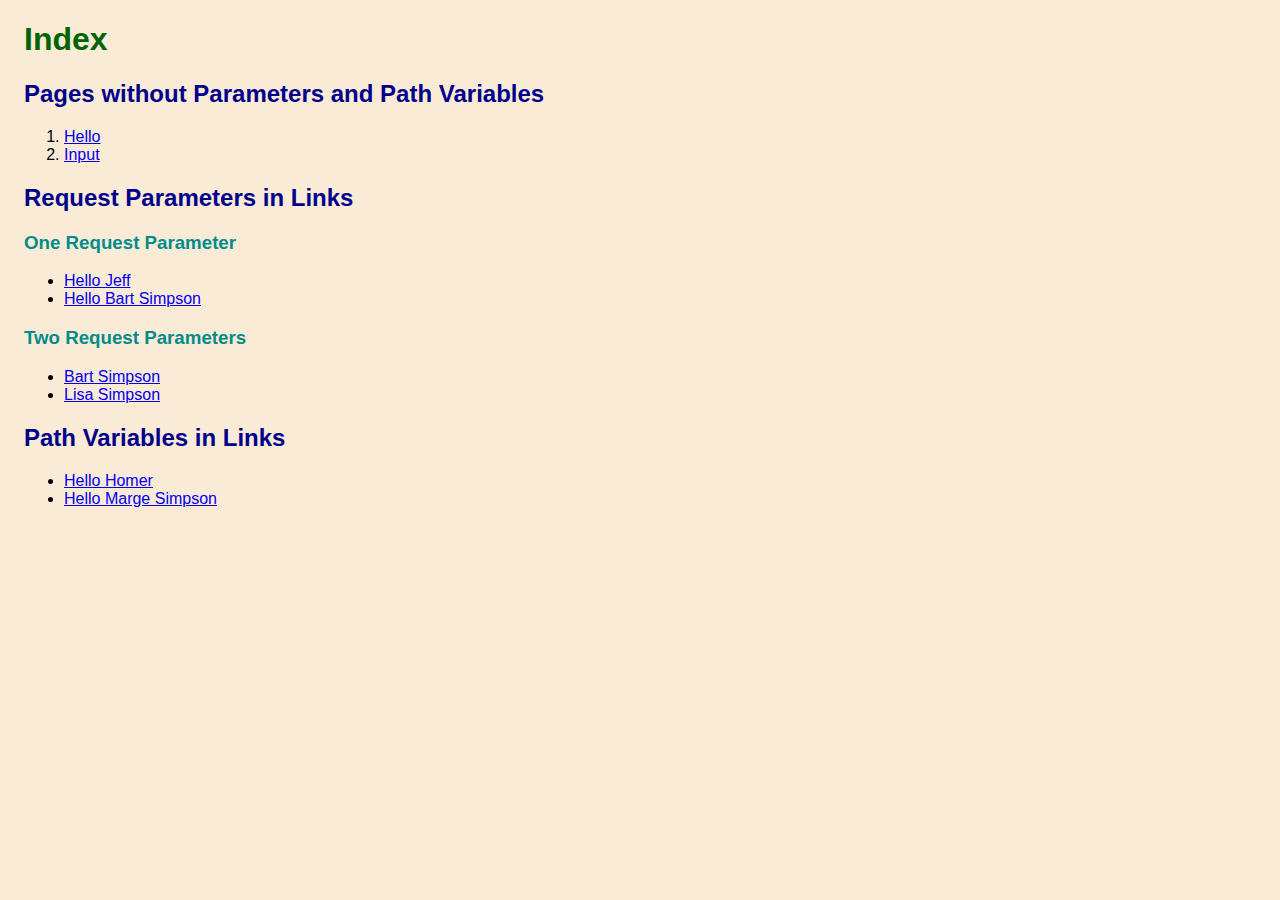
<file: src/main/resources/templates/Index.html>
<!DOCTYPE html>
<html lang="en" xmlns:th="http://www.thymeleaf.org">
<head>
  <meta charset="UTF-8">
  <link rel="stylesheet" href="../static/css/main.css" th:href="@{css/main.css}">
  <title>index</title>
</head>
<body>
<h1>Index</h1>
<h2>Pages without Parameters and Path Variables</h2>
<ol>
  <li>
    <a href="Hello.html" th:href="@{Hello}">Hello</a>
  </li>
  <li>
    <a href="Input.html" th:href="@{Input}">Input</a>
  </li>
</ol>
<h2>Request Parameters in Links</h2>
<h3>One Request Parameter</h3>
<ul>
  <li>
    <a href="Hello.html" th:href="@{Hello(name='Jeff')}">Hello Jeff</a>
  </li>
  <li>
    <a href="Hello.html" th:href="@{Hello(name='Bart Simpson')}">Hello Bart Simpson</a>
  </li>
</ul>
<h3>Two Request Parameters</h3>
<ul>
  <li>
    <a href="Output.html" th:href="@{Output(firstName='Bart',lastName='Simpson')}">
      Bart Simpson
    </a>
  </li>
  <li>
    <a href="Output.html" th:href="@{Output(firstName='Lisa',lastName='Simpson')}">
      Lisa Simpson
    </a>
  </li>
</ul>
<h2>Path Variables in Links</h2>
<ul>
  <li>
    <a href="Hello.html" th:href="@{Hello/{name}(name='Homer')}">Hello Homer</a>
  </li>
  <li>
    <a href="Hello.html" th:href="@{Hello/{name}(name='Marge Simpson')}">Hello Marge Simpson</a>
  </li>
</ul>
</body>
</html>
</file>
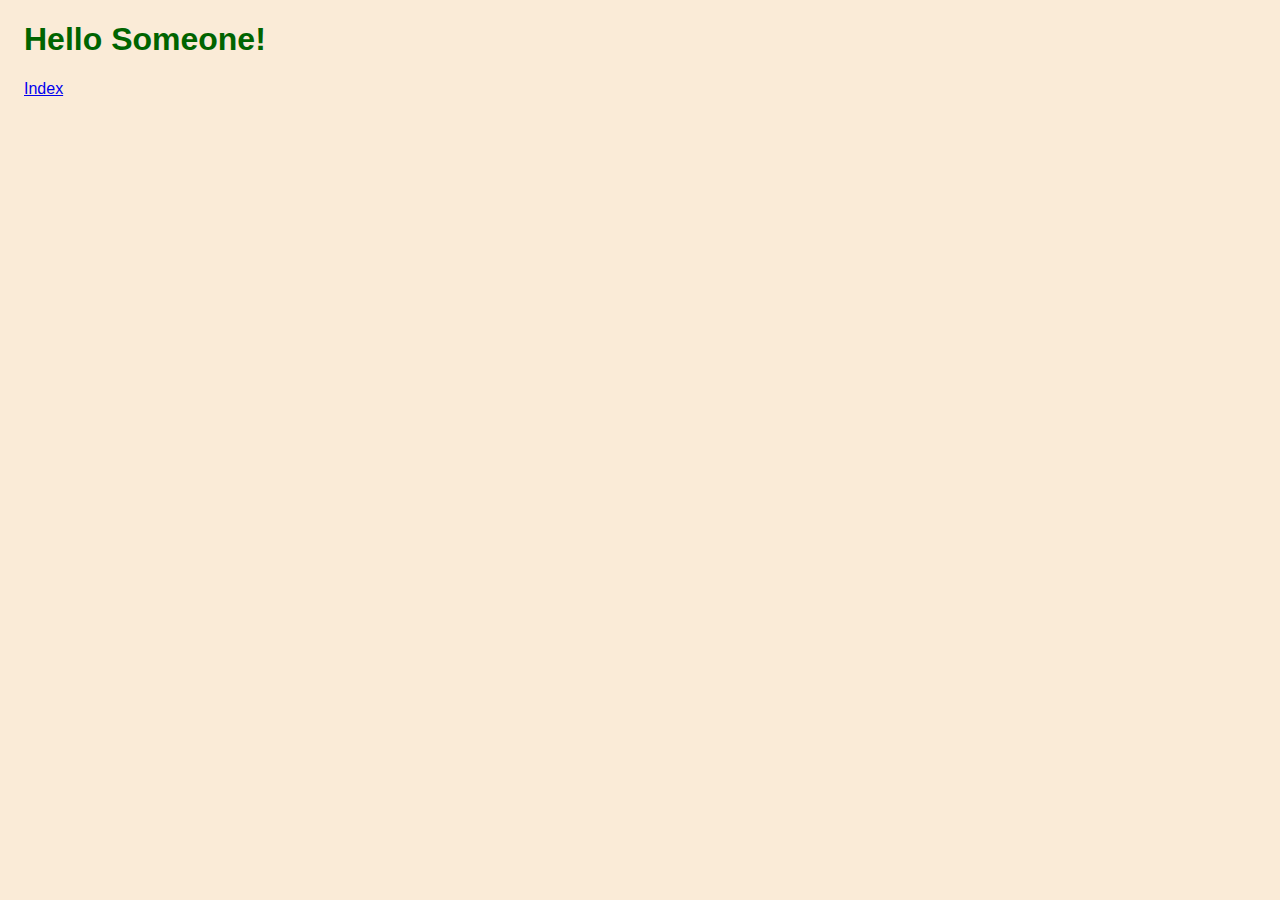
<file: src/main/resources/templates/Hello.html>
<!DOCTYPE html>
<html lang="en" xmlns:th="http://www.thymeleaf.org">
<head>
    <meta charset="UTF-8">
    <link rel="stylesheet" href="../static/css/main.css" th:href="@{/css/main.css}">
    <title>Hello</title>
</head>
<body>
<h1>Hello <span th:text="${name}">Someone</span>!</h1>
<p>
    <a href="Index.html" th:href="@{/Index}">Index</a>
</p>
</body>
</html>
</file>
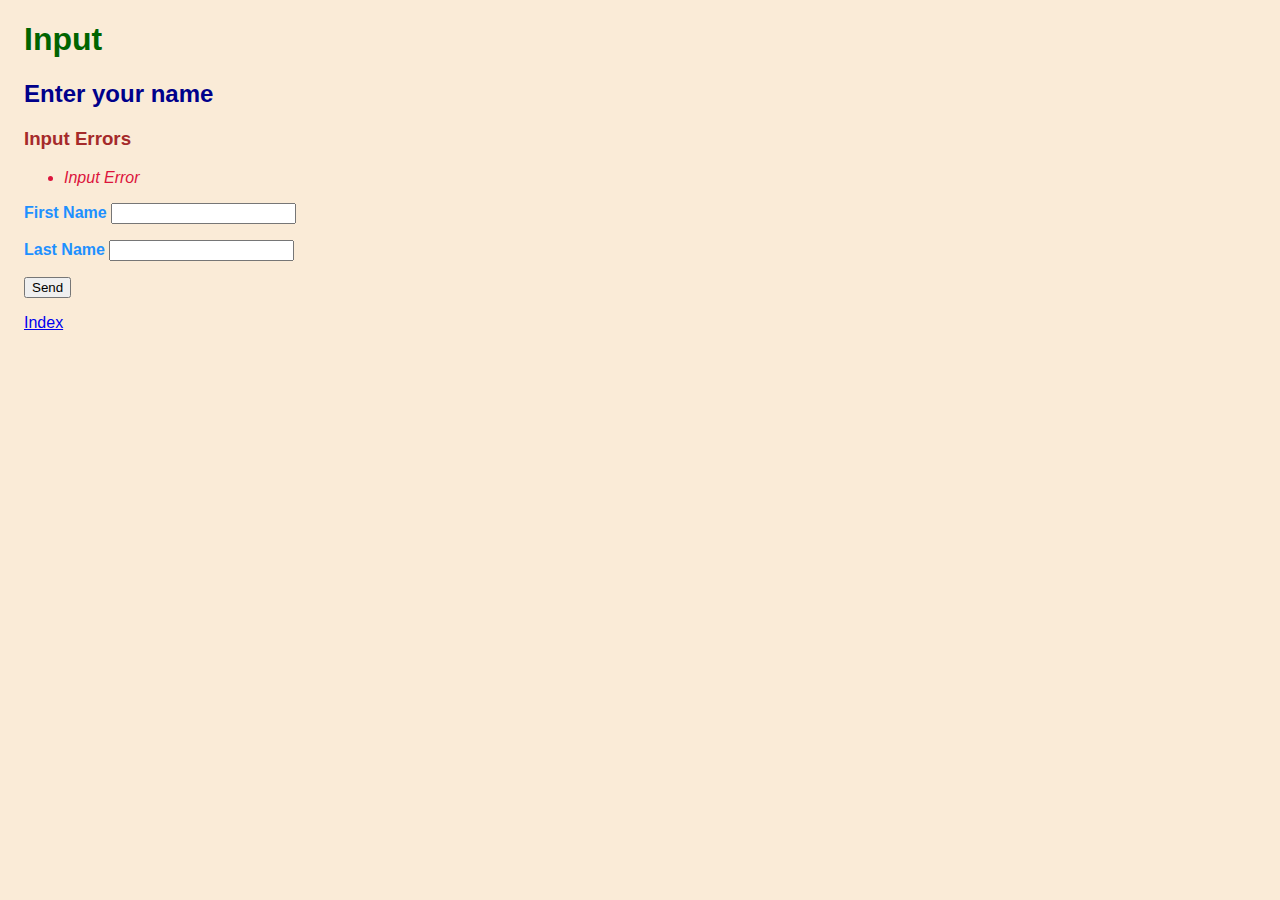
<file: src/main/resources/templates/Input.html>
<!DOCTYPE html>
<html lang="en" xmlns:th="http://www.thymeleaf.org">
<head>
    <meta charset="UTF-8">
    <link rel="stylesheet" href="../static/css/main.css" th:href="@{css/main.css}">
    <title>Input</title>
</head>
<body>
<h1>Input</h1>
<h2>Enter your name</h2>
<form action="Output.html" th:action="@{Output}" th:object="${user}">
    <div th:if="${#fields.hasErrors('*')}">
        <h3 class="error">Input Errors</h3>
        <ul>
            <li class="error" th:each="e: ${#fields.errors('*')}" th:text="${e}">Input Error</li>
        </ul>
    </div>
    <p>
        <label for="fn">First Name</label>
        <input id="fn" th:field="*{firstName}">
    </p>
    <p>
        <label for="ln">Last Name</label>
        <input id="ln" th:field="*{lastName}">
    </p>
    <p>
        <input type="submit" value="Send">
    </p>
</form>
<p>
    <a href="Index.html" th:href="@{Index}">Index</a>
</p>
</body>
</html>
</file>
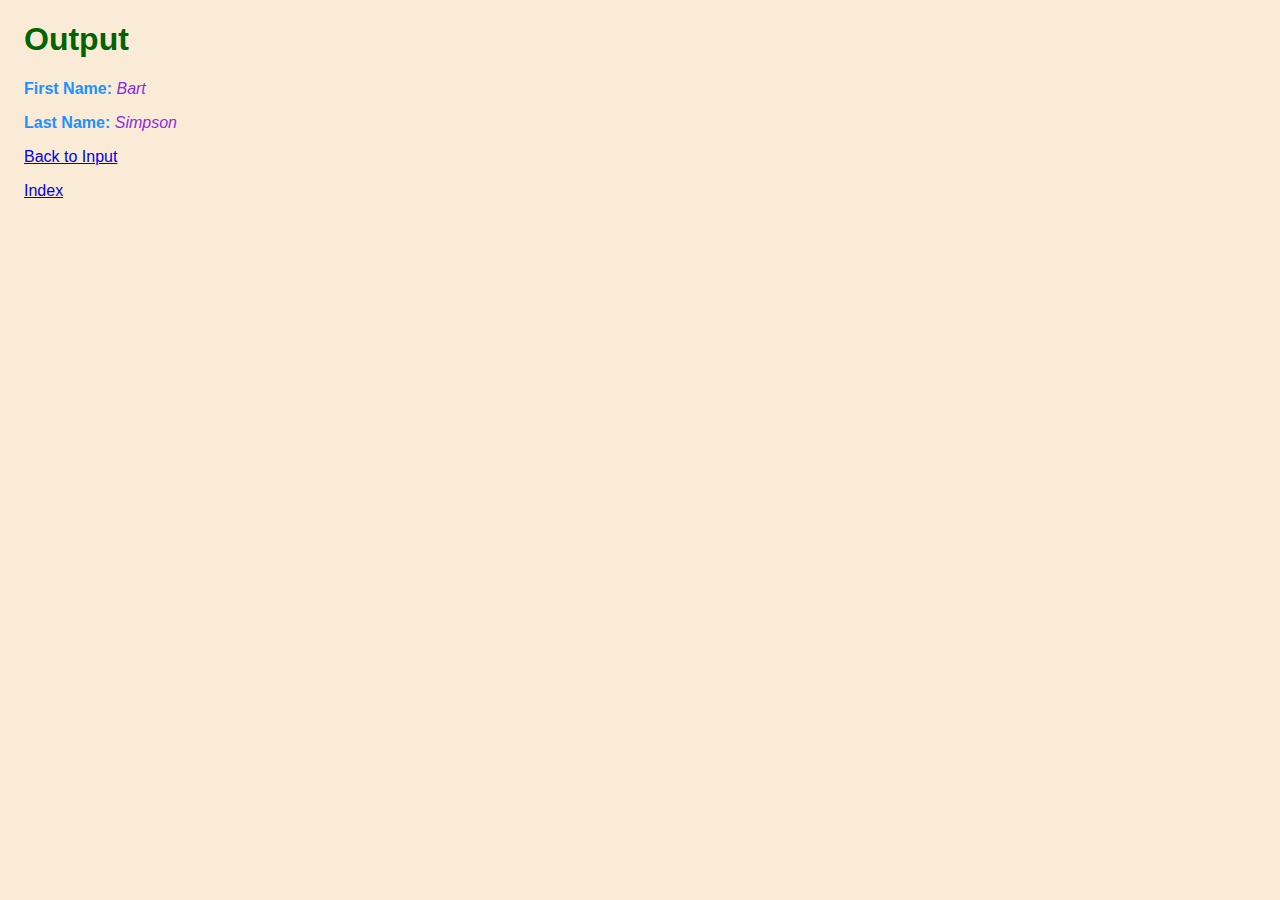
<file: src/main/resources/templates/Output.html>
<!DOCTYPE html>
<html lang="en" xmlns:th="http://www.thymeleaf.org">
<head>
    <meta charset="UTF-8">
    <link rel="stylesheet" href="../static/css/main.css" th:href="@{css/main.css}">
    <title>Output</title>
</head>
<body>
<h1>Output</h1>
<p>
    <label>
        First Name:
    </label>
    <span class="output" th:text="${user.firstName}">
          Bart
      </span>
</p>
<p>
    <label>
        Last Name:
    </label>
    <span class="output" th:text="${user.lastName}">
          Simpson
      </span>
</p>
<p>
    <a href="Input.html" th:href="@{Input}">Back to Input</a>
</p>
<p>
    <a href="Index.html" th:href="@{Index}">Index</a>
</p>
</body>
</html>
</file>
